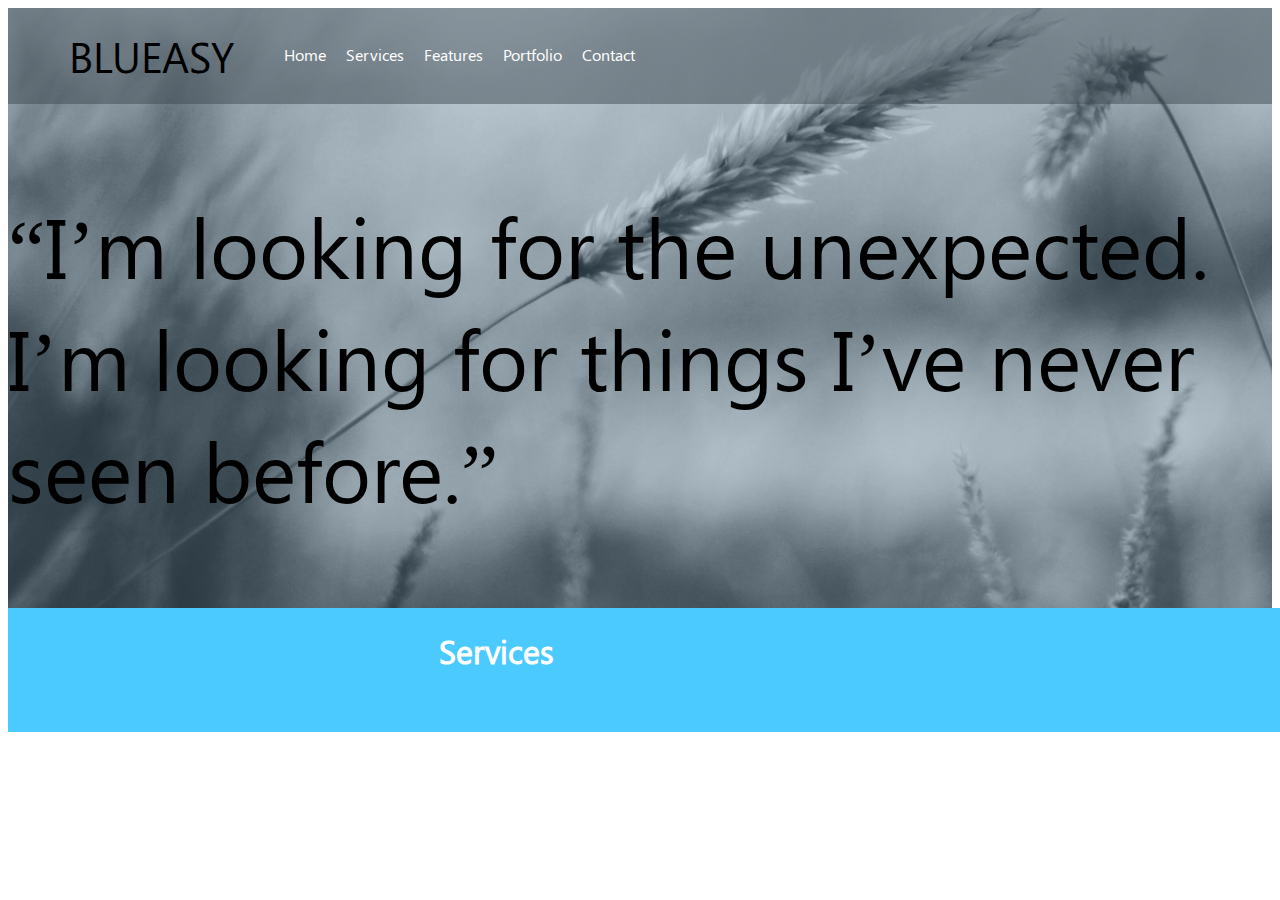
<file: Blueeasy/index.html>
<!doctype html>
<html lang="nl">
<head>
    <meta charset="UTF-8">
    <meta content="width=device-width, user-scalable=no, initial-scale=1.0, maximum-scale=1.0, minimum-scale=1.0" name="viewport">
    <meta content="ie=edge" http-equiv="X-UA-Compatible">
    <meta content="BlueEasy Opdracht" name="description">
    <meta content="css, html, blueeasy" name="keywords">
    <meta content="Tom Vanhoutte" name="author">
    <meta content="index,follow" name="robots">
    <meta content="Prechu" property="og:title">
    <meta content="Project BlueEasy html leren" property="og:description">
    <meta content="http://images/test.jpg" property="og:image">

    <link rel="stylesheet" href="css/style.css">

    <title>BlueEasy</title>
</head>
<body>
<header><!--BEGIN navbar-->
    <nav class="d-flex">
        <div id="mijnnavigatie" class="d-flex">
            <div>
                <p>BLUEASY</p>
            </div>
            <ul class="d-flex justify-content-around">
                <li><a href="index.html">Home</a></li>
                <li><a href="#">Services</a></li>
                <li><a href="#">Features</a></li>
                <li><a href="#">Portfolio</a></li>
                <li><a href="#">Contact</a></li>
            </ul>
        </div>

    </nav>
    <!--END navbar-->
    <!--BEGIN hero section-->
    <section id="hero" class="d-flex">
        <p> “I’m looking for the unexpected.
            I’m looking for things I’ve never seen before.” </p>
    </section>
    <!--END hero section-->
</header>

    <!--BEGIN SERVICES-->
    <section id="services" class="d-flex justify-content-around">
        <h1>Services</h1>
        <article id="coffee">
            <img src="images/cup.png" alt="cup">
            <header>
                <h2>COFFEE</h2>
            </header>
</file>
<file: Blueeasy/css/style.css>
*{
    box-sizing:border-box;
    /*margin:0;*/
    /*padding:0;*/
}
/** GENERAL CSS SETTINGS **/
.d-flex{
    display:flex;
}
.flex-column{
    flex-direction:column;
}
.flex-row{
    flex-direction:row;
}
.justify-content-start{
    justify-content: flex-start;
}
.justify-content-center{
    justify-content:center;
}
.justify-content-end{
    justify-content:flex-end;
}
.justify-content-between{
    justify-content:space-between;
}
.justify-content-around{
    justify-content:space-around;
}
.align-items-center{
    align-items:center;
}
.flex-wrap{
    flex-wrap:wrap;
}
.text-center{
    text-align:center;
}

.w-25{
    width:25%;
}
.w-40{
    width:40%;
}
.w-50{
    width:50%;
}
.w-60{
    width:60%;
}
.w-75{
    width:75%;
}
.w-100{
    width:100%;
}


/** BEGIN FONTS **/

@font-face {
    font-family: "Segoe UI";
    src: url("../webfonts/Segoe UI.woff");
}

/** END FONTS **/

#body{
    width:1920px;
    margin:0 auto;
}


header{
    background: url('../images/background.png') no-repeat;
}

/**BEGIN nav**/

nav{

    background:rgba(64,74,82,50%);
}
#mijnnavigatie{
    padding:20px 0px;
    width:1172px;
    margin:0 auto;
}
nav li{
    list-style-type: none;
    font-family: "Segoe UI";
}
nav li a{
    text-decoration:none;
    color:white;
    padding:10px;
}
nav li a:hover{
    border:5px solid #4bcaff;
}

nav p{
    font-size:42px;
    margin:0px;
    font-family: "Segoe UI";
    padding-left:15px;
}
/**END nav**/

/**BEGIN hero**/

#hero p{
    font-family: "Segoe UI";
    font-size: 84px;
    }

/**END hero**/


/**BEGIN SERVICES**/
#services{
    width:1920px;
    margin:0 auto;
    background-color:#4bcaff;
    font-family: "Segoe UI";
    width: 1920px;
    color: #FFFFFF;
}
/**END SERVICES **/

/**BEGIN DEFAULT **/
#default{
background-color:#515f67;
font-family: "Segoe UI";
width: 1920px;
color: #FFFFFF;
}


/**END DEFAULT **/


footer{
    border-top: 1px solid #4bcaff;
    font-family: "Segoe UI";
    color: #515f67;
}
</file>
